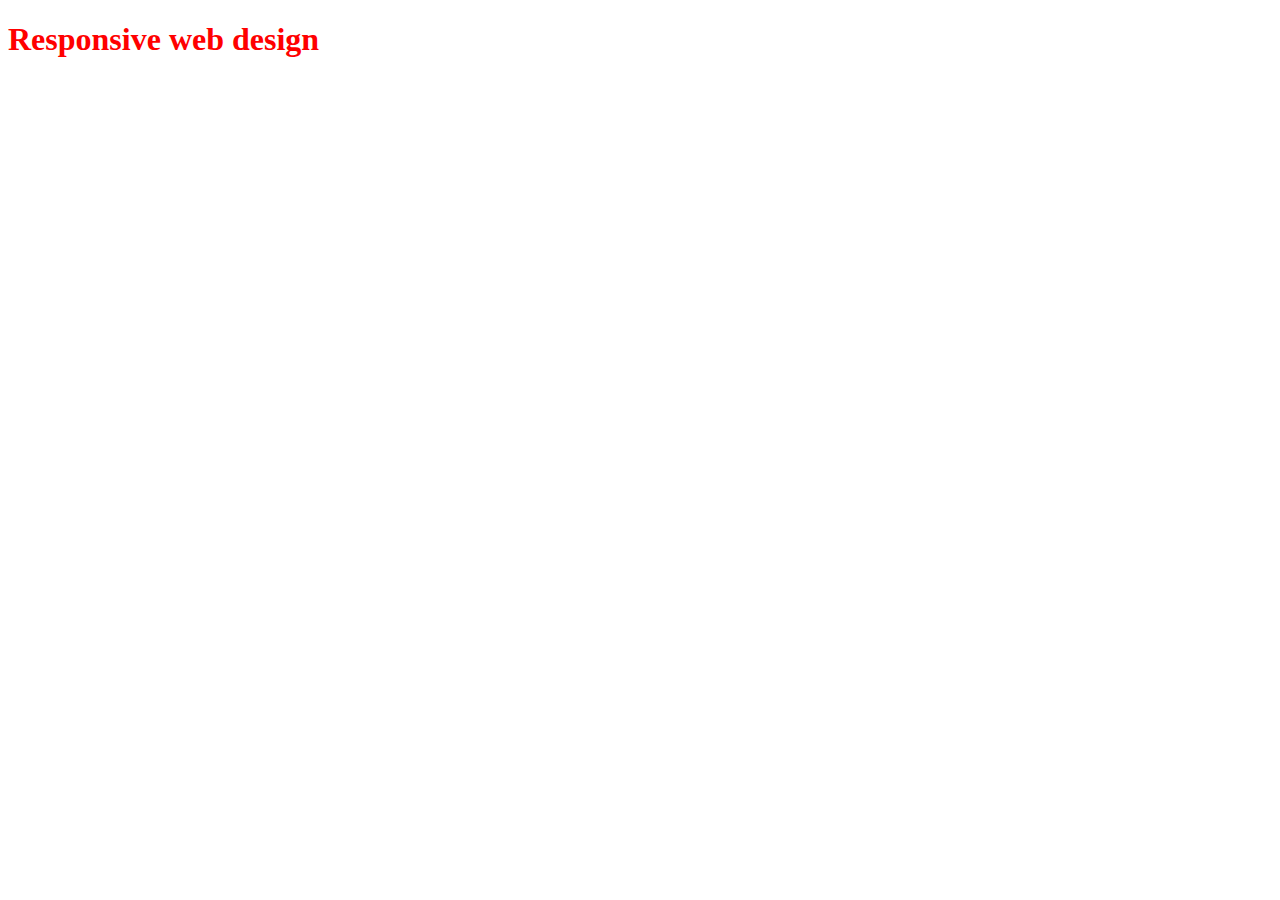
<file: 05. Media query (@media)/index.html>
<!DOCTYPE html>
<html lang="en">
<head>
    <meta charset="UTF-8">
    <meta name="viewport" content="width=device-width, initial-scale=1.0">
    <title>Media query (@media)</title>
    
    <!-- PC -->
    <link rel="stylesheet" media="(min-width: 1024px)" href="./style1.css">
    <!-- Mobile -->
    <link rel="stylesheet" media="(max-width: 740px)" href="./style2.css">
    <!--[if lte IE 9]>
          <script src="https://cdnjs.cloudflare.com/ajax/libs/respond.js/1.4.2/respond.min.js" integrity="sha512-qWVvreMuH9i0DrugcOtifxdtZVBBL0X75r9YweXsdCHtXUidlctw7NXg5KVP3ITPtqZ2S575A0wFkvgS2anqSA==" crossorigin="anonymous"></script>
    <![endif]-->
</head>

<body>
    <h1>Responsive web design</h1>
</body>
</html>
</file>
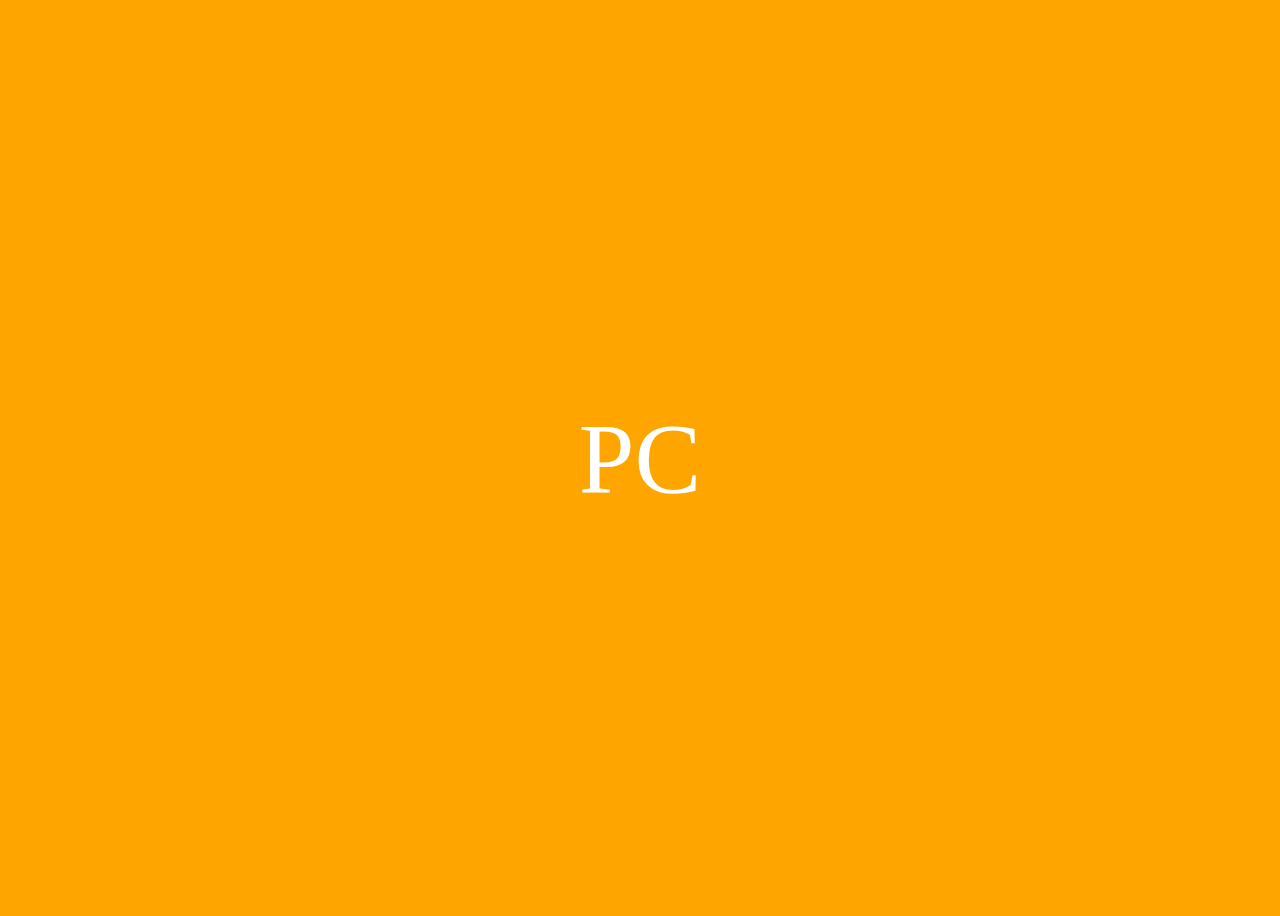
<file: 06. Khái niệm Breakpoints/index.html>
<!DOCTYPE html>
<html lang="en">
<head>
    <meta charset="UTF-8">
    <meta name="viewport" content="width=device-width, initial-scale=1.0">
    <title>Khái niệm Breakpoints</title>

    <link rel="stylesheet" href="./style.css">
</head>
<body>
    <div class="pc">PC</div>
    <div class="mobile">MOBILE</div>
    <div class="tablet">TABLET</div>
</body>
</html>
</file>
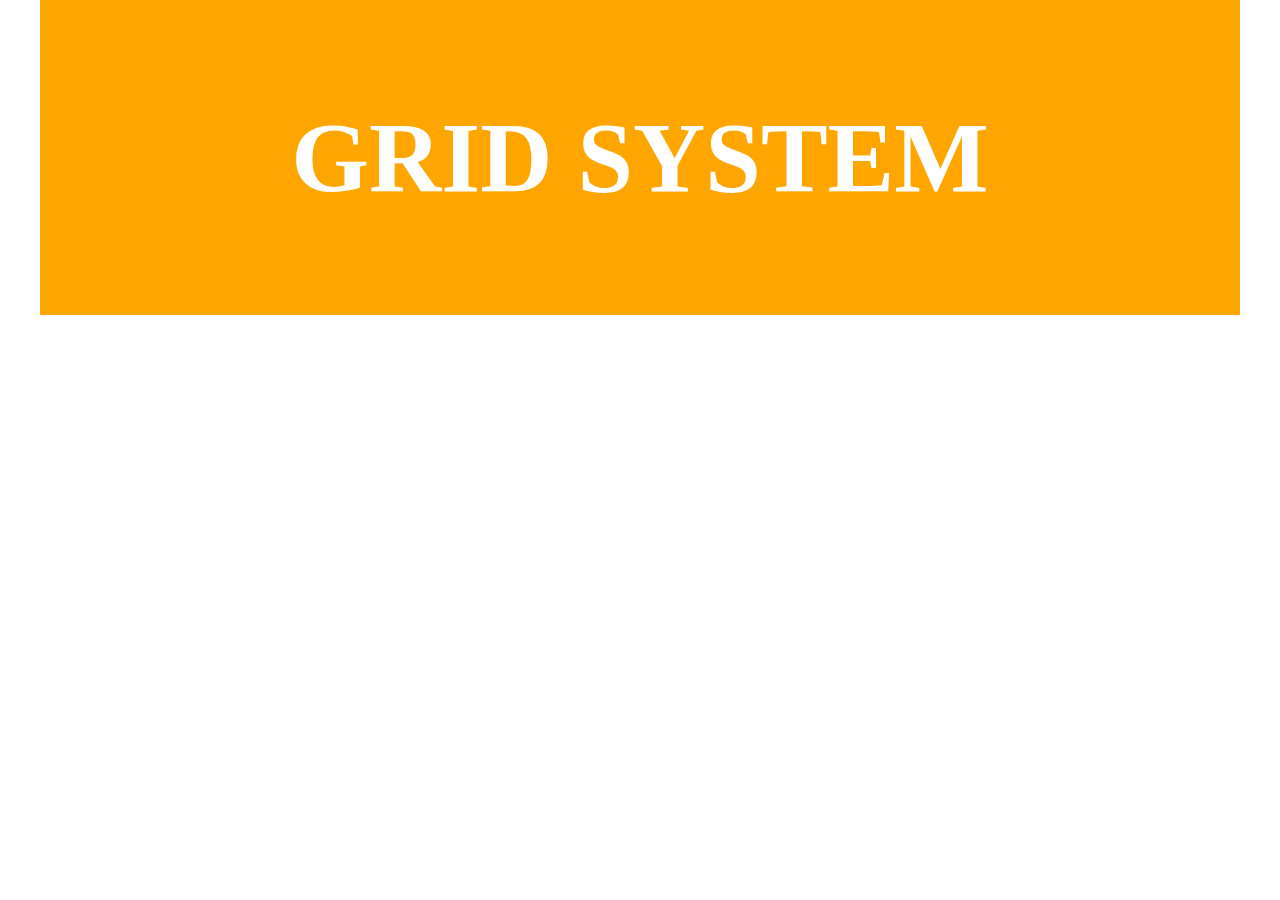
<file: 13. Tạo đối tượng Grid/index.html>
<!DOCTYPE html>
<html lang="en">
<head>
    <meta charset="UTF-8">
    <meta name="viewport" content="width=device-width, initial-scale=1.0">
    <title>Tạo đối tượng Grid</title>
    
    <link rel="stylesheet" media="(min-width: 1024px)" href="./grid.css">
    <style>
        body {
            margin: 0;
        }

        .container {
            background-color: orange;
            text-align: center;
        }

        h1 {
            padding: 100px 0;
            font-size: 100px;
            color: #fff;
            margin: 0;
        }
    </style>
</head>

<body>
    <div class="grid wide container">
        <h1>GRID SYSTEM</h1>
    </div>
</body>
</html>
</file>
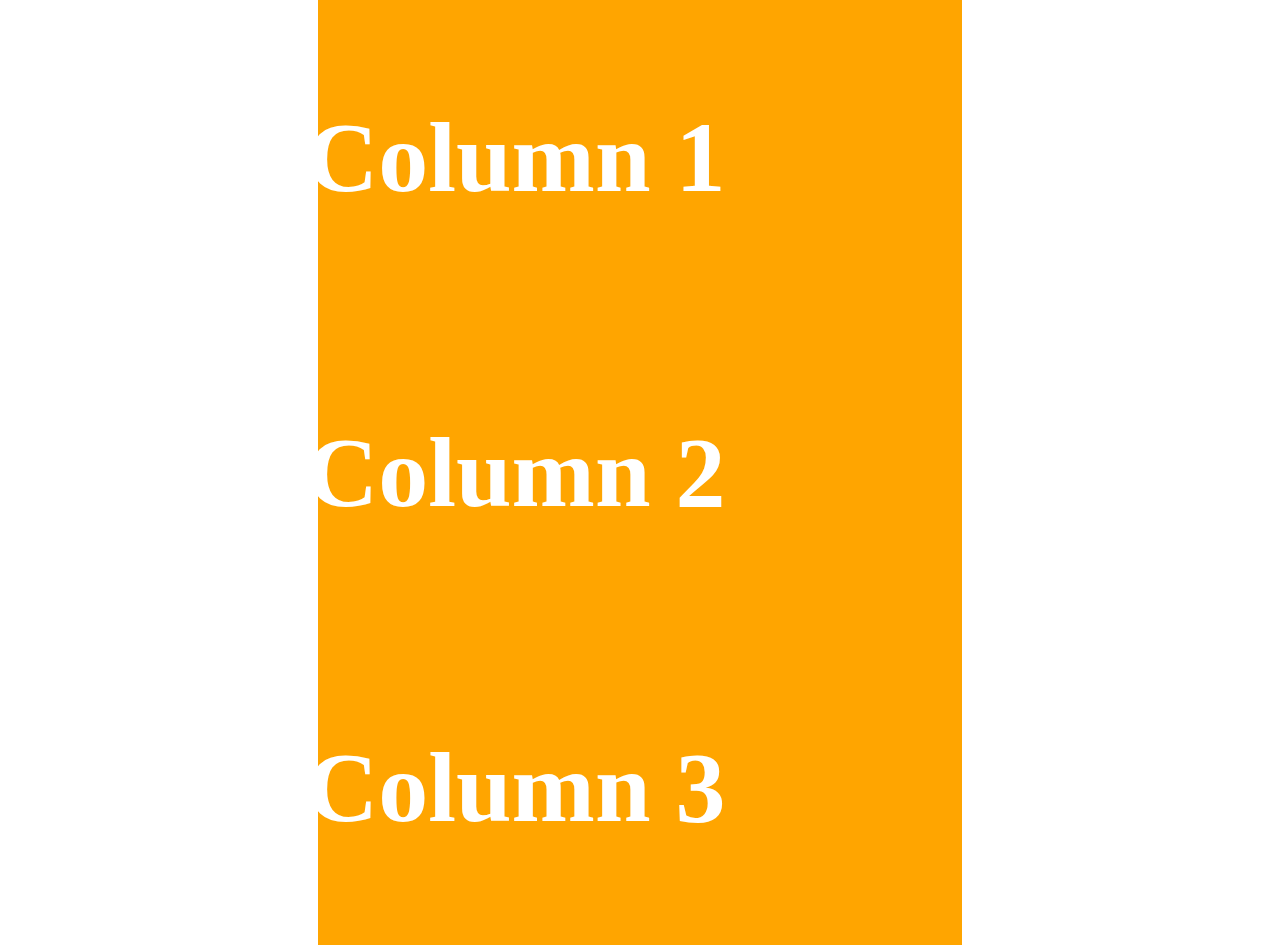
<file: 14. Tạo đối tượng Row/index.html>
<!DOCTYPE html>
<html lang="en">
<head>
    <meta charset="UTF-8">
    <meta name="viewport" content="width=device-width, initial-scale=1.0">
    <title>Tạo đối tượng Row</title>

    <link rel="stylesheet" media="(min-width: 1024px)" href="./grid.css">
    <style>
        body {
            margin: 0;
        }

        .container {
            background-color: orange;
            text-align: center;
        }

        h1 {
            padding: 100px 0;
            font-size: 100px;
            color: #fff;
            margin: 0;
        }
    </style>
</head>

<body>
    <div class="grid wide container">
        <div class="row">

            <h1>Column 1</h1>
            <h1>Column 2</h1>
            <h1>Column 3</h1>

        </div>
    </div>
</body>
</html>
</file>
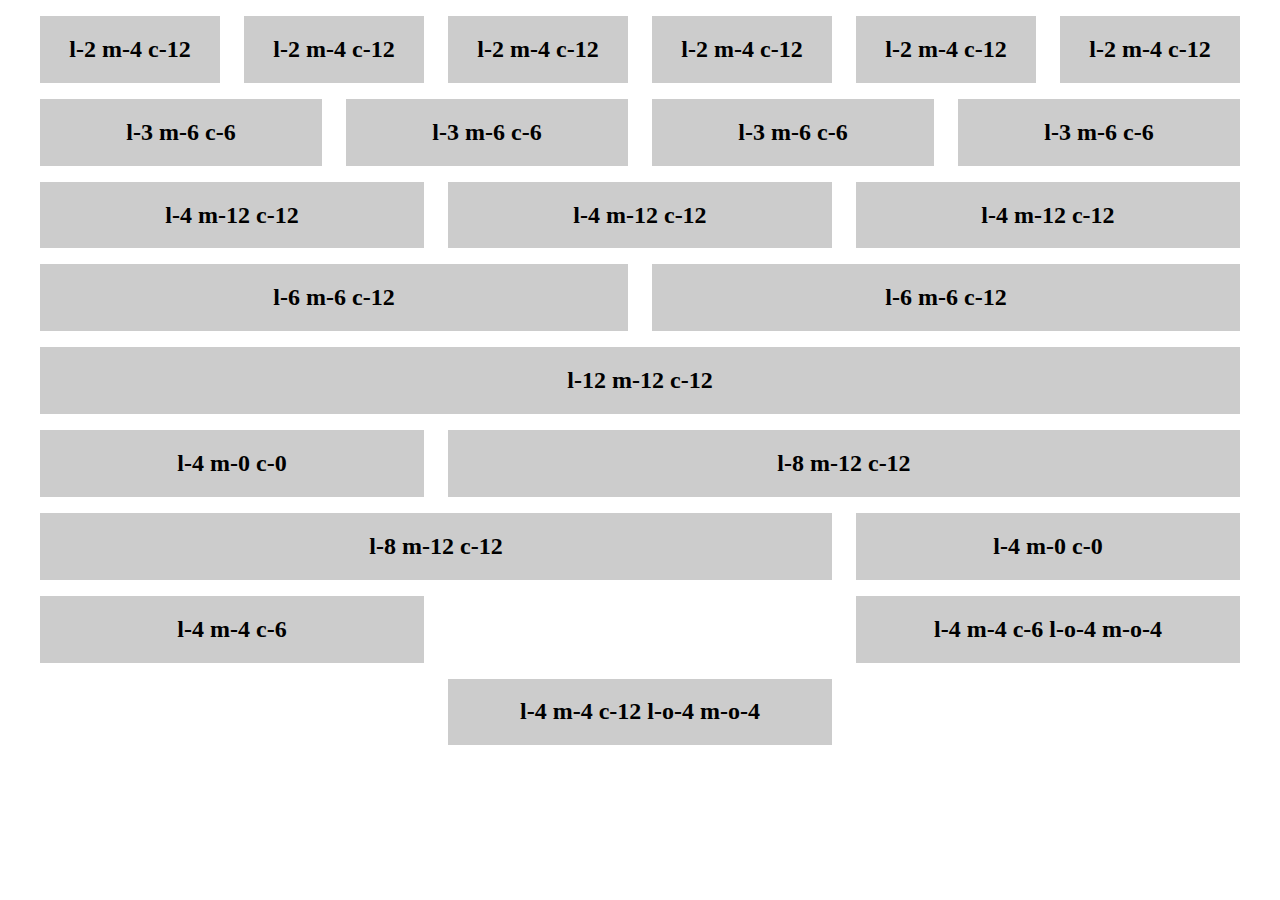
<file: 15. Tạo đối tượng Column/index.html>
<!DOCTYPE html>
<html lang="en">
  <head>
    <meta charset="UTF-8">
    <meta name="viewport" content="width=device-width, initial-scale=1.0">
    <meta http-equiv="X-UA-Compatible" content="ie=edge">
    <title>Tạo đối tượng Column</title>

    <link rel="stylesheet" href="./grid.css">
    <style>
      * {
        box-sizing: border-box;
      }
      .col {
        text-align: center;
        background-color: #ccc;
        background-clip: content-box;
        margin-top: 8px;
        margin-bottom: 8px;
      }
    </style>
  </head>

  <body>
    <div class="grid wide">
      <div class="row">
        <div class="col l-2 m-4 c-12">
          <h2>l-2 m-4 c-12</h2>
        </div>
        <div class="col l-2 m-4 c-12">
          <h2>l-2 m-4 c-12</h2>
        </div>
        <div class="col l-2 m-4 c-12">
          <h2>l-2 m-4 c-12</h2>
        </div>
        <div class="col l-2 m-4 c-12">
          <h2>l-2 m-4 c-12</h2>
        </div>
        <div class="col l-2 m-4 c-12">
          <h2>l-2 m-4 c-12</h2>
        </div>
        <div class="col l-2 m-4 c-12">
          <h2>l-2 m-4 c-12</h2>
        </div>
      </div>
      
      <div class="row">
        <div class="col l-3 m-6 c-6">
          <h2>l-3 m-6 c-6</h2>
        </div>
        <div class="col l-3 m-6 c-6">
          <h2>l-3 m-6 c-6</h2>
        </div>
        <div class="col l-3 m-6 c-6">
          <h2>l-3 m-6 c-6</h2>
        </div>
        <div class="col l-3 m-6 c-6">
          <h2>l-3 m-6 c-6</h2>
        </div>
      </div>
      
      <div class="row">
        <div class="col l-4 m-12 c-12">
          <h2>l-4 m-12 c-12</h2>
        </div>
        <div class="col l-4 m-12 c-12">
          <h2>l-4 m-12 c-12</h2>
        </div>
        <div class="col l-4 m-12 c-12">
          <h2>l-4 m-12 c-12</h2>
        </div>
      </div>
      
      <div class="row">
        <div class="col l-6 m-6 c-12">
          <h2>l-6 m-6 c-12</h2>
        </div>
        <div class="col l-6 m-6 c-12">
          <h2>l-6 m-6 c-12</h2>
        </div>
      </div>
      
      <div class="row">
        <div class="col l-12 m-12 c-12">
          <h2>l-12 m-12 c-12</h2>
        </div>
      </div>
      
      <div class="row">
        <div class="col l-4 m-0 c-0">
          <h2>l-4 m-0 c-0</h2>
        </div>
        <div class="col l-8 m-12 c-12">
          <h2>l-8 m-12 c-12</h2>
        </div>
      </div>
      
      <div class="row">
        <div class="col l-8 m-12 c-12">
          <h2>l-8 m-12 c-12</h2>
        </div>
        <div class="col l-4 m-0 c-0">
          <h2>l-4 m-0 c-0</h2>
        </div>
      </div>
      
      <div class="row">
        <div class="col l-4 m-4 c-6">
          <h2>l-4 m-4 c-6</h2>
        </div>
        <div class="col l-4 m-4 c-6 l-o-4 m-o-4">
          <h2>l-4 m-4 c-6 l-o-4 m-o-4</h2>
        </div>
      </div>
      
      <div class="row">
        <div class="col l-4 m-4 c-12 l-o-4 m-o-4">
          <h2>l-4 m-4 c-12 l-o-4 m-o-4</h2>
        </div>
      </div>
    </div>
  </body>
</html>
</file>
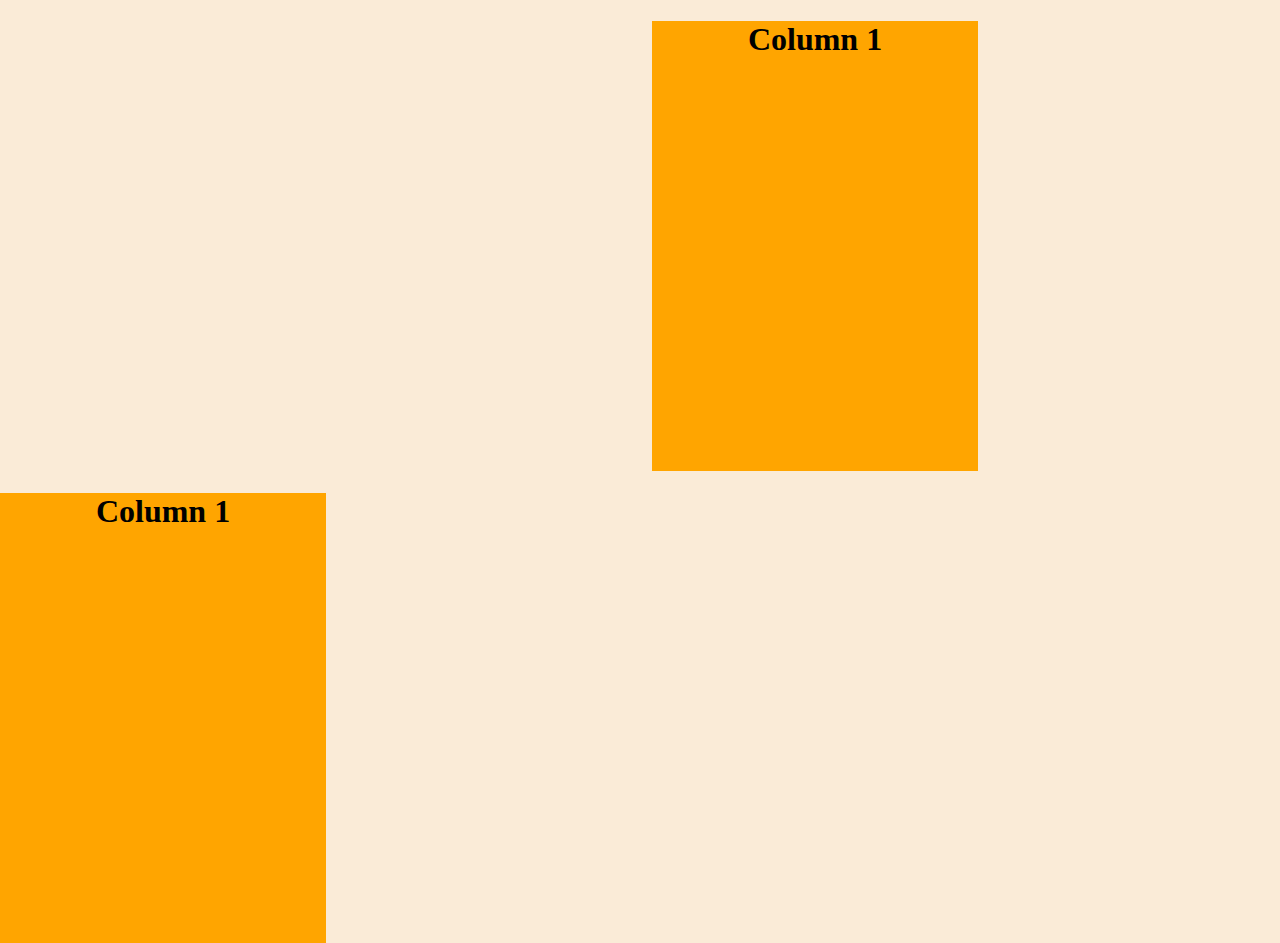
<file: 16. Column offset/index.html>
<!DOCTYPE html>
<html lang="en">
<head>
    <meta charset="UTF-8">
    <meta name="viewport" content="width=device-width, initial-scale=1.0">
    <title>Column offset</title>
    
    <link rel="stylesheet" media="(min-width: 1024px)" href="./grid.css">
    <style>
        body {
            margin: 0;
            padding: 0;
        }

        .container {
            background-color: antiquewhite;
            min-height: 100vh;
        }

        .my-column {
            text-align: center;
            min-height: 50vh;
            background-color: orange;
        }
    </style>
</head>

<body>
    <div class="gird wide container">
        <div class="row">
            <div class="col l-3 m-3 l-o-6 m-o-3">
                <div class="my-column">
                    <h1>Column 1</h1>
                </div>
            </div>
            <div class="col l-3 m-3">
                <div class="my-column">
                    <h1>Column 1</h1>
                </div>
            </div>
        </div>
    </div>
</body>
</html>
</file>
<file: 05. Media query (@media)/style1.css>
h1 {
    color: red;
}
</file>
<file: 05. Media query (@media)/style2.css>
h1 {
    color: green;
}
</file>
<file: 06. Khái niệm Breakpoints/style.css>
body {
    background-color: orange;
    display: flex;
    height: 100vh;
}

.mobile,
.tablet,
.pc {
    margin: auto;
    font-size: 100px;
    color: #fff;
    display: none;
}

/* Mobile: width < 740px */
@media only screen and (max-width: 739px) {
    .mobile {
        display: block;
    }
}

/* Tablet: width >= 740px anh width < 1024px */

@media only screen and (min-width: 740px) and (max-width: 1023px) {
    .tablet {
        display: block;
    }
}

/* PC: width >= 1024px */
@media only screen and (min-width: 1024px) {
    .pc {
        display: block;
    }
}
</file>
<file: 13. Tạo đối tượng Grid/grid.css>
.grid {
    width: 100%;
    display: block;
    padding: 0;
}

.grid.wide {
    max-width: 1200px;
    margin: 0 auto;
}

/* Tablet - PC low resolution */
@media (min-width: 740px) and (max-width: 1023px) {
    .wide {
        width: 644px;
    }
}

/* PC low resolution */
@media (min-width: 1024px) and (max-width: 1239px){
    .wide {
        width: 984px;
    }
}
</file>
<file: 14. Tạo đối tượng Row/grid.css>
.grid {
    width: 100%;
    display: block;
    padding: 0;
}

.grid.wide {
    max-width: 1200px;
    margin: 0 auto;
}

.row {
    display: flex;
    flex-wrap: wrap;
    margin-left: -4px;
    margin-right: -4px;
}

/* Tablet - PC low resolution */
@media (min-width: 740px) and (max-width: 1023px) {
    .wide {
        width: 644px;
    }
}

/* Tablet */
@media (min-width: 740px) {
    .wide {
        width: 644px;
    }
    .row {
        margin-left: -8px;
        margin-right: -8px;
    }
    
}

/* PC low resolution > */
@media (min-width: 1113px) {
    .row {
        margin-left: -12px;
        margin-right: -12px;
    }
}

/* > PC low resolution */
@media (min-width: 1024px) and (max-width: 1239px){
    .wide {
        width: 984px;
    }
    .wide .row {
        margin-left: -12px;
        margin-right: -12px;
    }
    
}
</file>
<file: 15. Tạo đối tượng Column/grid.css>
.grid {
    width: 100%;
    display: block;
    padding: 0;
}

.grid.wide {
    max-width: 1200px;
    margin: 0 auto;
}

.row {
    display: flex;
    flex-wrap: wrap;
    margin-left: -4px;
    margin-right: -4px;
}

.row.no-gutters {
    margin-left: 0;
    margin-right: 0;
}

.col {
    padding-left: 4px;
    padding-right: 4px;
}

.row.no-gutters .col {
    padding-left: 0;
    padding-right: 0;
}

.c-0 {
    display: none;
}

.c-1 {
    flex: 0 0 8.33333%;
    max-width: 8.33333%;
}

.c-2 {
    flex: 0 0 16.66667%;
    max-width: 16.66667%;
}

.c-3 {
    flex: 0 0 25%;
    max-width: 25%;
}

.c-4 {
    flex: 0 0 33.33333%;
    max-width: 33.33333%;
}

.c-5 {
    flex: 0 0 41.66667%;
    max-width: 41.66667%;
}

.c-6 {
    flex: 0 0 50%;
    max-width: 50%;
}

.c-7 {
    flex: 0 0 58.33333%;
    max-width: 58.33333%;
}

.c-8 {
    flex: 0 0 66.66667%;
    max-width: 66.66667%;
}

.c-9 {
    flex: 0 0 75%;
    max-width: 75%;
}

.c-10 {
    flex: 0 0 83.33333%;
    max-width: 83.33333%;
}

.c-11 {
    flex: 0 0 91.66667%;
    max-width: 91.66667%;
}

.c-12 {
    flex: 0 0 100%;
    max-width: 100%;
}

.c-o-1 {
    margin-left: 8.33333%;
}

.c-o-2 {
    margin-left: 16.66667%;
}

.c-o-3 {
    margin-left: 25%;
}

.c-o-4 {
    margin-left: 33.33333%;
}

.c-o-5 {
    margin-left: 41.66667%;
}

.c-o-6 {
    margin-left: 50%;
}

.c-o-7 {
    margin-left: 58.33333%;
}

.c-o-8 {
    margin-left: 66.66667%;
}

.c-o-9 {
    margin-left: 75%;
}

.c-o-10 {
    margin-left: 83.33333%;
}

.c-o-11 {
    margin-left: 91.66667%;
}

/* >= Tablet */
@media (min-width: 740px) {
    .row {
        margin-left: -8px;
        margin-right: -8px;
    }

    .col {
        padding-left: 8px;
        padding-right: 8px;
    }

    .m-0 {
        display: none;
    }

    .m-1,
    .m-2,
    .m-3,
    .m-4,
    .m-5,
    .m-6,
    .m-7,
    .m-8,
    .m-9,
    .m-10,
    .m-11,
    .m-12 {
        display: block;
    }

    .m-1 {
        flex: 0 0 8.33333%;
        max-width: 8.33333%;
    }

    .m-2 {
        flex: 0 0 16.66667%;
        max-width: 16.66667%;
    }

    .m-3 {
        flex: 0 0 25%;
        max-width: 25%;
    }

    .m-4 {
        flex: 0 0 33.33333%;
        max-width: 33.33333%;
    }

    .m-5 {
        flex: 0 0 41.66667%;
        max-width: 41.66667%;
    }

    .m-6 {
        flex: 0 0 50%;
        max-width: 50%;
    }

    .m-7 {
        flex: 0 0 58.33333%;
        max-width: 58.33333%;
    }

    .m-8 {
        flex: 0 0 66.66667%;
        max-width: 66.66667%;
    }

    .m-9 {
        flex: 0 0 75%;
        max-width: 75%;
    }

    .m-10 {
        flex: 0 0 83.33333%;
        max-width: 83.33333%;
    }

    .m-11 {
        flex: 0 0 91.66667%;
        max-width: 91.66667%;
    }

    .m-12 {
        flex: 0 0 100%;
        max-width: 100%;
    }

    .m-o-1 {
        margin-left: 8.33333%;
    }

    .m-o-2 {
        margin-left: 16.66667%;
    }

    .m-o-3 {
        margin-left: 25%;
    }

    .m-o-4 {
        margin-left: 33.33333%;
    }

    .m-o-5 {
        margin-left: 41.66667%;
    }

    .m-o-6 {
        margin-left: 50%;
    }

    .m-o-7 {
        margin-left: 58.33333%;
    }

    .m-o-8 {
        margin-left: 66.66667%;
    }

    .m-o-9 {
        margin-left: 75%;
    }

    .m-o-10 {
        margin-left: 83.33333%;
    }

    .m-o-11 {
        margin-left: 91.66667%;
    }
}

/* PC medium resolution > */
@media (min-width: 1113px) {
    .row {
        margin-left: -12px;
        margin-right: -12px;
    }

    .row.sm-gutter {
        margin-left: -5px;
        margin-right: -5px;
    }

    .col {
        padding-left: 12px;
        padding-right: 12px;
    }

    .row.sm-gutter .col {
        padding-left: 5px;
        padding-right: 5px;
    }

    .l-0 {
        display: none;
    }

    .l-1,
    .l-2,
    .l-2-4,
    .l-3,
    .l-4,
    .l-5,
    .l-6,
    .l-7,
    .l-8,
    .l-9,
    .l-10,
    .l-11,
    .l-12 {
        display: block;
    }

    .l-1 {
        flex: 0 0 8.33333%;
        max-width: 8.33333%;
    }

    .l-2 {
        flex: 0 0 16.66667%;
        max-width: 16.66667%;
    }

    .l-2-4 {
        flex: 0 0 20%;
        max-width: 20%;
    }

    .l-3 {
        flex: 0 0 25%;
        max-width: 25%;
    }

    .l-4 {
        flex: 0 0 33.33333%;
        max-width: 33.33333%;
    }

    .l-5 {
        flex: 0 0 41.66667%;
        max-width: 41.66667%;
    }

    .l-6 {
        flex: 0 0 50%;
        max-width: 50%;
    }

    .l-7 {
        flex: 0 0 58.33333%;
        max-width: 58.33333%;
    }

    .l-8 {
        flex: 0 0 66.66667%;
        max-width: 66.66667%;
    }

    .l-9 {
        flex: 0 0 75%;
        max-width: 75%;
    }

    .l-10 {
        flex: 0 0 83.33333%;
        max-width: 83.33333%;
    }

    .l-11 {
        flex: 0 0 91.66667%;
        max-width: 91.66667%;
    }

    .l-12 {
        flex: 0 0 100%;
        max-width: 100%;
    }

    .l-o-1 {
        margin-left: 8.33333%;
    }

    .l-o-2 {
        margin-left: 16.66667%;
    }

    .l-o-3 {
        margin-left: 25%;
    }

    .l-o-4 {
        margin-left: 33.33333%;
    }

    .l-o-5 {
        margin-left: 41.66667%;
    }

    .l-o-6 {
        margin-left: 50%;
    }

    .l-o-7 {
        margin-left: 58.33333%;
    }

    .l-o-8 {
        margin-left: 66.66667%;
    }

    .l-o-9 {
        margin-left: 75%;
    }

    .l-o-10 {
        margin-left: 83.33333%;
    }

    .l-o-11 {
        margin-left: 91.66667%;
    }
}

/* Tablet - PC low resolution */
@media (min-width: 740px) and (max-width: 1023px) {
    .wide {
        width: 644px;
    }
}

/* > PC low resolution */
@media (min-width: 1024px) and (max-width: 1239px) {
    .wide {
        width: 984px;
    }

    .wide .row {
        margin-left: -12px;
        margin-right: -12px;
    }

    .wide .row.sm-gutter {
        margin-left: -5px;
        margin-right: -5px;
    }

    .wide .col {
        padding-left: 12px;
        padding-right: 12px;
    }

    .wide .row.sm-gutter .col {
        padding-left: 5px;
        padding-right: 5px;
    }

    .wide .l-0 {
        display: none;
    }

    .wide .l-1,
    .wide .l-2,
    .wide .l-2-4,
    .wide .l-3,
    .wide .l-4,
    .wide .l-5,
    .wide .l-6,
    .wide .l-7,
    .wide .l-8,
    .wide .l-9,
    .wide .l-10,
    .wide .l-11,
    .wide .l-12 {
        display: block;
    }

    .wide .l-1 {
        flex: 0 0 8.33333%;
        max-width: 8.33333%;
    }

    .wide .l-2 {
        flex: 0 0 16.66667%;
        max-width: 16.66667%;
    }

    .wide .l-2-4 {
        flex: 0 0 20%;
        max-width: 20%;
    }

    .wide .l-3 {
        flex: 0 0 25%;
        max-width: 25%;
    }

    .wide .l-4 {
        flex: 0 0 33.33333%;
        max-width: 33.33333%;
    }

    .wide .l-5 {
        flex: 0 0 41.66667%;
        max-width: 41.66667%;
    }

    .wide .l-6 {
        flex: 0 0 50%;
        max-width: 50%;
    }

    .wide .l-7 {
        flex: 0 0 58.33333%;
        max-width: 58.33333%;
    }

    .wide .l-8 {
        flex: 0 0 66.66667%;
        max-width: 66.66667%;
    }

    .wide .l-9 {
        flex: 0 0 75%;
        max-width: 75%;
    }

    .wide .l-10 {
        flex: 0 0 83.33333%;
        max-width: 83.33333%;
    }

    .wide .l-11 {
        flex: 0 0 91.66667%;
        max-width: 91.66667%;
    }

    .wide .l-12 {
        flex: 0 0 100%;
        max-width: 100%;
    }

    .wide .l-o-1 {
        margin-left: 8.33333%;
    }

    .wide .l-o-2 {
        margin-left: 16.66667%;
    }

    .wide .l-o-3 {
        margin-left: 25%;
    }

    .wide .l-o-4 {
        margin-left: 33.33333%;
    }

    .wide .l-o-5 {
        margin-left: 41.66667%;
    }

    .wide .l-o-6 {
        margin-left: 50%;
    }

    .wide .l-o-7 {
        margin-left: 58.33333%;
    }

    .wide .l-o-8 {
        margin-left: 66.66667%;
    }

    .wide .l-o-9 {
        margin-left: 75%;
    }

    .wide .l-o-10 {
        margin-left: 83.33333%;
    }

    .wide .l-o-11 {
        margin-left: 91.66667%;
    }
}
</file>
<file: 16. Column offset/grid.css>
.grid {
    width: 100%;
    display: block;
    padding: 0;
}

.grid.wide {
    max-width: 1200px;
    margin: 0 auto;
}

.row {
    display: flex;
    flex-wrap: wrap;
    margin-left: -4px;
    margin-right: -4px;
}

.row.no-gutters {
    margin-left: 0;
    margin-right: 0;
}

.col {
    padding-left: 4px;
    padding-right: 4px;
}

.row.no-gutters .col {
    padding-left: 0;
    padding-right: 0;
}

.c-0 {
    display: none;
}

.c-1 {
    flex: 0 0 8.33333%;
    max-width: 8.33333%;
}

.c-2 {
    flex: 0 0 16.66667%;
    max-width: 16.66667%;
}

.c-3 {
    flex: 0 0 25%;
    max-width: 25%;
}

.c-4 {
    flex: 0 0 33.33333%;
    max-width: 33.33333%;
}

.c-5 {
    flex: 0 0 41.66667%;
    max-width: 41.66667%;
}

.c-6 {
    flex: 0 0 50%;
    max-width: 50%;
}

.c-7 {
    flex: 0 0 58.33333%;
    max-width: 58.33333%;
}

.c-8 {
    flex: 0 0 66.66667%;
    max-width: 66.66667%;
}

.c-9 {
    flex: 0 0 75%;
    max-width: 75%;
}

.c-10 {
    flex: 0 0 83.33333%;
    max-width: 83.33333%;
}

.c-11 {
    flex: 0 0 91.66667%;
    max-width: 91.66667%;
}

.c-12 {
    flex: 0 0 100%;
    max-width: 100%;
}

.c-o-1 {
    margin-left: 8.33333%;
}

.c-o-2 {
    margin-left: 16.66667%;
}

.c-o-3 {
    margin-left: 25%;
}

.c-o-4 {
    margin-left: 33.33333%;
}

.c-o-5 {
    margin-left: 41.66667%;
}

.c-o-6 {
    margin-left: 50%;
}

.c-o-7 {
    margin-left: 58.33333%;
}

.c-o-8 {
    margin-left: 66.66667%;
}

.c-o-9 {
    margin-left: 75%;
}

.c-o-10 {
    margin-left: 83.33333%;
}

.c-o-11 {
    margin-left: 91.66667%;
}

/* >= Tablet */
@media (min-width: 740px) {
    .row {
        margin-left: -8px;
        margin-right: -8px;
    }

    .col {
        padding-left: 8px;
        padding-right: 8px;
    }

    .m-0 {
        display: none;
    }

    .m-1,
    .m-2,
    .m-3,
    .m-4,
    .m-5,
    .m-6,
    .m-7,
    .m-8,
    .m-9,
    .m-10,
    .m-11,
    .m-12 {
        display: block;
    }

    .m-1 {
        flex: 0 0 8.33333%;
        max-width: 8.33333%;
    }

    .m-2 {
        flex: 0 0 16.66667%;
        max-width: 16.66667%;
    }

    .m-3 {
        flex: 0 0 25%;
        max-width: 25%;
    }

    .m-4 {
        flex: 0 0 33.33333%;
        max-width: 33.33333%;
    }

    .m-5 {
        flex: 0 0 41.66667%;
        max-width: 41.66667%;
    }

    .m-6 {
        flex: 0 0 50%;
        max-width: 50%;
    }

    .m-7 {
        flex: 0 0 58.33333%;
        max-width: 58.33333%;
    }

    .m-8 {
        flex: 0 0 66.66667%;
        max-width: 66.66667%;
    }

    .m-9 {
        flex: 0 0 75%;
        max-width: 75%;
    }

    .m-10 {
        flex: 0 0 83.33333%;
        max-width: 83.33333%;
    }

    .m-11 {
        flex: 0 0 91.66667%;
        max-width: 91.66667%;
    }

    .m-12 {
        flex: 0 0 100%;
        max-width: 100%;
    }

    .m-o-1 {
        margin-left: 8.33333%;
    }

    .m-o-2 {
        margin-left: 16.66667%;
    }

    .m-o-3 {
        margin-left: 25%;
    }

    .m-o-4 {
        margin-left: 33.33333%;
    }

    .m-o-5 {
        margin-left: 41.66667%;
    }

    .m-o-6 {
        margin-left: 50%;
    }

    .m-o-7 {
        margin-left: 58.33333%;
    }

    .m-o-8 {
        margin-left: 66.66667%;
    }

    .m-o-9 {
        margin-left: 75%;
    }

    .m-o-10 {
        margin-left: 83.33333%;
    }

    .m-o-11 {
        margin-left: 91.66667%;
    }
}

/* PC medium resolution > */
@media (min-width: 1113px) {
    .row {
        margin-left: -12px;
        margin-right: -12px;
    }

    .row.sm-gutter {
        margin-left: -5px;
        margin-right: -5px;
    }

    .col {
        padding-left: 12px;
        padding-right: 12px;
    }

    .row.sm-gutter .col {
        padding-left: 5px;
        padding-right: 5px;
    }

    .l-0 {
        display: none;
    }

    .l-1,
    .l-2,
    .l-2-4,
    .l-3,
    .l-4,
    .l-5,
    .l-6,
    .l-7,
    .l-8,
    .l-9,
    .l-10,
    .l-11,
    .l-12 {
        display: block;
    }

    .l-1 {
        flex: 0 0 8.33333%;
        max-width: 8.33333%;
    }

    .l-2 {
        flex: 0 0 16.66667%;
        max-width: 16.66667%;
    }

    .l-2-4 {
        flex: 0 0 20%;
        max-width: 20%;
    }

    .l-3 {
        flex: 0 0 25%;
        max-width: 25%;
    }

    .l-4 {
        flex: 0 0 33.33333%;
        max-width: 33.33333%;
    }

    .l-5 {
        flex: 0 0 41.66667%;
        max-width: 41.66667%;
    }

    .l-6 {
        flex: 0 0 50%;
        max-width: 50%;
    }

    .l-7 {
        flex: 0 0 58.33333%;
        max-width: 58.33333%;
    }

    .l-8 {
        flex: 0 0 66.66667%;
        max-width: 66.66667%;
    }

    .l-9 {
        flex: 0 0 75%;
        max-width: 75%;
    }

    .l-10 {
        flex: 0 0 83.33333%;
        max-width: 83.33333%;
    }

    .l-11 {
        flex: 0 0 91.66667%;
        max-width: 91.66667%;
    }

    .l-12 {
        flex: 0 0 100%;
        max-width: 100%;
    }

    .l-o-1 {
        margin-left: 8.33333%;
    }

    .l-o-2 {
        margin-left: 16.66667%;
    }

    .l-o-3 {
        margin-left: 25%;
    }

    .l-o-4 {
        margin-left: 33.33333%;
    }

    .l-o-5 {
        margin-left: 41.66667%;
    }

    .l-o-6 {
        margin-left: 50%;
    }

    .l-o-7 {
        margin-left: 58.33333%;
    }

    .l-o-8 {
        margin-left: 66.66667%;
    }

    .l-o-9 {
        margin-left: 75%;
    }

    .l-o-10 {
        margin-left: 83.33333%;
    }

    .l-o-11 {
        margin-left: 91.66667%;
    }
}

/* Tablet - PC low resolution */
@media (min-width: 740px) and (max-width: 1023px) {
    .wide {
        width: 644px;
    }
}

/* > PC low resolution */
@media (min-width: 1024px) and (max-width: 1239px) {
    .wide {
        width: 984px;
    }

    .wide .row {
        margin-left: -12px;
        margin-right: -12px;
    }

    .wide .row.sm-gutter {
        margin-left: -5px;
        margin-right: -5px;
    }

    .wide .col {
        padding-left: 12px;
        padding-right: 12px;
    }

    .wide .row.sm-gutter .col {
        padding-left: 5px;
        padding-right: 5px;
    }

    .wide .l-0 {
        display: none;
    }

    .wide .l-1,
    .wide .l-2,
    .wide .l-2-4,
    .wide .l-3,
    .wide .l-4,
    .wide .l-5,
    .wide .l-6,
    .wide .l-7,
    .wide .l-8,
    .wide .l-9,
    .wide .l-10,
    .wide .l-11,
    .wide .l-12 {
        display: block;
    }

    .wide .l-1 {
        flex: 0 0 8.33333%;
        max-width: 8.33333%;
    }

    .wide .l-2 {
        flex: 0 0 16.66667%;
        max-width: 16.66667%;
    }

    .wide .l-2-4 {
        flex: 0 0 20%;
        max-width: 20%;
    }

    .wide .l-3 {
        flex: 0 0 25%;
        max-width: 25%;
    }

    .wide .l-4 {
        flex: 0 0 33.33333%;
        max-width: 33.33333%;
    }

    .wide .l-5 {
        flex: 0 0 41.66667%;
        max-width: 41.66667%;
    }

    .wide .l-6 {
        flex: 0 0 50%;
        max-width: 50%;
    }

    .wide .l-7 {
        flex: 0 0 58.33333%;
        max-width: 58.33333%;
    }

    .wide .l-8 {
        flex: 0 0 66.66667%;
        max-width: 66.66667%;
    }

    .wide .l-9 {
        flex: 0 0 75%;
        max-width: 75%;
    }

    .wide .l-10 {
        flex: 0 0 83.33333%;
        max-width: 83.33333%;
    }

    .wide .l-11 {
        flex: 0 0 91.66667%;
        max-width: 91.66667%;
    }

    .wide .l-12 {
        flex: 0 0 100%;
        max-width: 100%;
    }

    .wide .l-o-1 {
        margin-left: 8.33333%;
    }

    .wide .l-o-2 {
        margin-left: 16.66667%;
    }

    .wide .l-o-3 {
        margin-left: 25%;
    }

    .wide .l-o-4 {
        margin-left: 33.33333%;
    }

    .wide .l-o-5 {
        margin-left: 41.66667%;
    }

    .wide .l-o-6 {
        margin-left: 50%;
    }

    .wide .l-o-7 {
        margin-left: 58.33333%;
    }

    .wide .l-o-8 {
        margin-left: 66.66667%;
    }

    .wide .l-o-9 {
        margin-left: 75%;
    }

    .wide .l-o-10 {
        margin-left: 83.33333%;
    }

    .wide .l-o-11 {
        margin-left: 91.66667%;
    }
}
</file>
